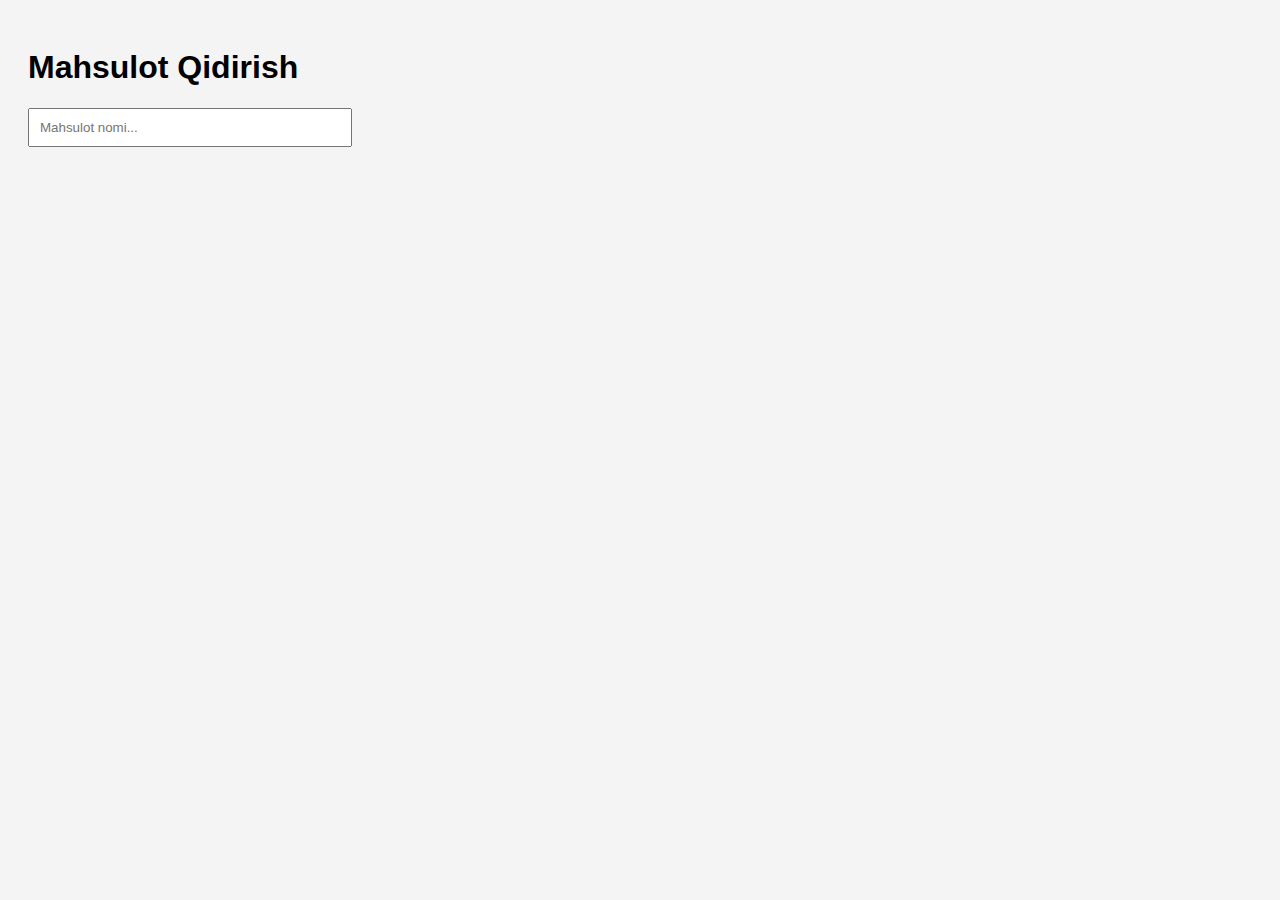
<file: index.html>
<!DOCTYPE html>
<html lang="uz">
<head>
  <meta charset="UTF-8">
  <meta name="viewport" content="width=device-width, initial-scale=1">
  <title>Mahsulot Qidirish</title>
  <link rel="stylesheet" href="./src/style.css">
</head>
<body>
  <h1>Mahsulot Qidirish</h1>
  <input type="text" id="searchInput" placeholder="Mahsulot nomi...">
  <div id="productList"></div>
  <script src="./src/app.js"></script>
</body>
</html>
</file>
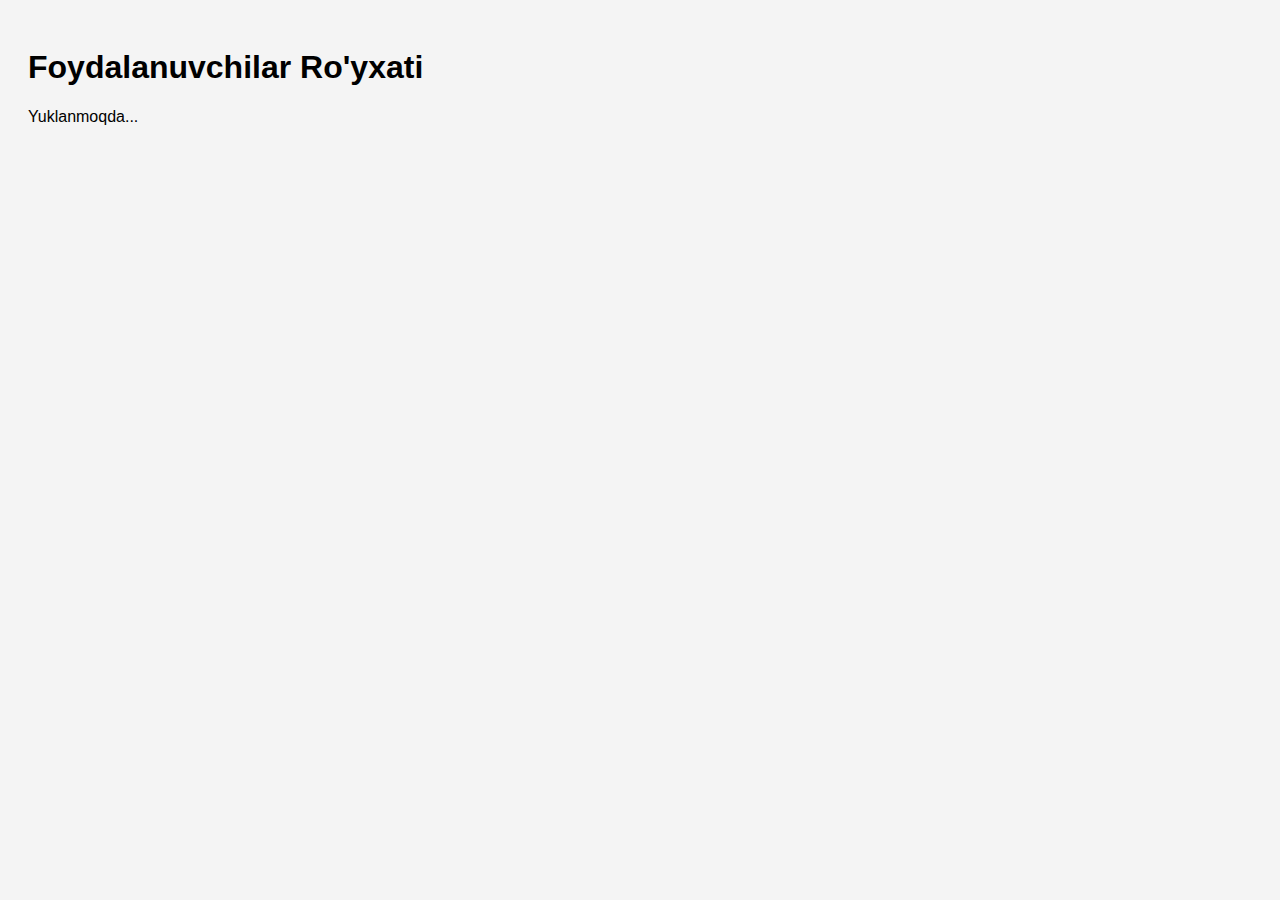
<file: insex.html>
<!DOCTYPE html>
<html lang="en">
<head>
  <meta charset="UTF-8">
  <title>Foydalanuvchilar Ro'yxati</title>
  <link rel="stylesheet" href="./src/style.css">
</head>
<body>
  <h1>Foydalanuvchilar Ro'yxati</h1>
  <div id="userList">Yuklanmoqda...</div>

  <script src="./src/app.js"></script>
</body>
</html>
</file>
<file: src/style.css>
body {
  font-family: sans-serif;
  padding: 20px;
  background-color: #f4f4f4;
}
input {
  padding: 10px;
  width: 300px;
  margin-bottom: 20px;
}
.product {
  background: white;
  padding: 10px;
  margin-bottom: 10px;
  border-radius: 5px;
  display: flex;
  align-items: center;
}
.product img {
  width: 80px;
  height: 80px;
  object-fit: cover;
  margin-right: 10px;
}
</file>
